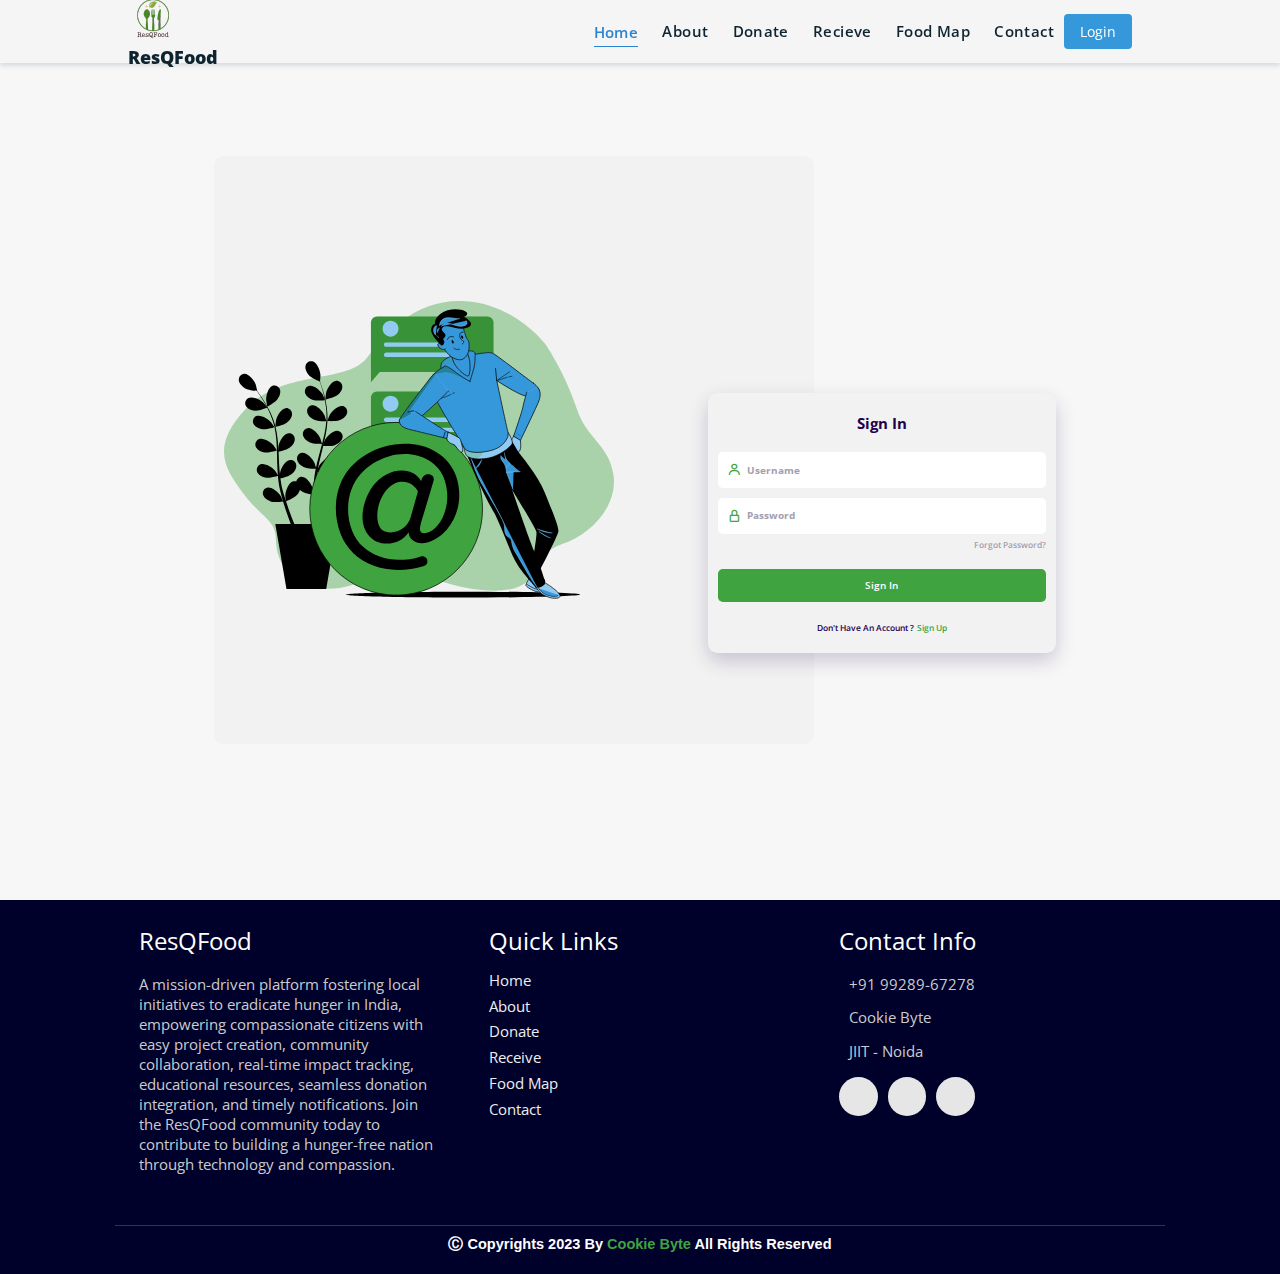
<file: login.html>
<!DOCTYPE html>
<html lang="en">

<head>
    <meta charset="UTF-8">
    <meta name="viewport" content="width=device-width, initial-scale=1.0">

    <!-- ===== CSS ===== -->
    <link rel="stylesheet" href="assets/css/login.css">

    <!-- ===== BOX ICONS ===== -->
    <link href='https://cdn.jsdelivr.net/npm/boxicons@2.0.5/css/boxicons.min.css' rel='stylesheet'>
    <link rel="stylesheet" href="https://cdnjs.cloudflare.com/ajax/libs/font-awesome/5.15.3/css/all.min.css"
    integrity="sha512-iBBXm8fW90+nuLcSKlbmrPcLa0OT92xO1BIsZ+ywDWZCvqsWgccV3gFoRBv0z+8dLJgyAHIhR35VZc2oM/gI1w=="
    crossorigin="anonymous" referrerpolicy="no-referrer" />
    <link rel="shortcut icon" href="assets/img/logo.png" type="image/x-icon">
    <title>Login / Sign Up</title>
</head>

<body>

    <header>
        <a href="/" class="logo">
          <img src="assets/img/logo.png" alt="Logo" width="50" height="50">ResQFood
        </a>
      
        <div id="menu" class="fas fa-bars"></div>
      
        <nav class="navbar">
          <ul>
            <li><a class="active" href="index.html">Home</a></li>
            <li><a href="index.html">About</a></li>
            <li><a href="donate.html">Donate</a></li>
            <li><a href="receive.html">Recieve</a></li>
            <li><a href="#work">Food Map</a></li>
            <li><a href="contact.html">Contact</a></li>
          </ul>
      <br>
          <!-- Add login and register buttons -->
          <div class="auth-buttons">
            <a href="login.html" class="login-button">Login</a>
          </div>
        </nav>
      </header>






    <div class="login">
        <div class="login__content">
            <div class="login__img">
                <img src="assets/img/img-login.svg" alt="">
            </div>

            <div class="login__forms">
                <form action="" class="login__registre" id="login-in">
                    <h1 class="login__title">Sign In</h1>

                    <div class="login__box">
                        <i class='bx bx-user login__icon'></i>
                        <input type="text" placeholder="Username" class="login__input">
                    </div>

                    <div class="login__box">
                        <i class='bx bx-lock-alt login__icon'></i>
                        <input type="password" placeholder="Password" class="login__input">
                    </div>

                    <a href="#" class="login__forgot">Forgot password?</a>

                    <a href="#" class="login__button">Sign In</a>

                    <div>
                        <span class="login__account">Don't have an Account ?</span>
                        <span class="login__signin" id="sign-up">Sign Up</span>
                    </div>
                </form>

                <form action="" class="login__create none" id="login-up">
                    <h1 class="login__title">Create Account</h1>

                    <div class="login__box">
                        <i class='bx bx-user login__icon'></i>
                        <input type="text" placeholder="Username" class="login__input">
                    </div>

                    <div class="login__box">
                        <i class='bx bx-at login__icon'></i>
                        <input type="text" placeholder="Email" class="login__input">
                    </div>

                    <div class="login__box">
                        <i class='bx bx-lock-alt login__icon'></i>
                        <input type="password" placeholder="Password" class="login__input">
                    </div>

                    <a href="#" class="login__button">Sign Up</a>

                    <div>
                        <span class="login__account">Already have an Account ?</span>
                        <span class="login__signup" id="sign-in">Sign In</span>
                    </div>

                    <div class="login__social">
                        <a href="#" class="login__social-icon"><i class='bx bxl-facebook'></i></a>
                        <a href="#" class="login__social-icon"><i class='bx bxl-twitter'></i></a>
                        <a href="#" class="login__social-icon"><i class='bx bxl-google'></i></a>
                    </div>
                </form>
            </div>
        </div>
    </div>

    <!--===== MAIN JS =====-->
    <script src="assets/js/main.js"></script>


    <!-- FOOTER -->

   
  <section class="footer">

    <div class="box-container">

      <div class="box">
        <h3>ResQFood</h3>
        <p>A mission-driven platform fostering local initiatives to eradicate hunger in India, empowering compassionate citizens with easy project creation, community collaboration, real-time impact tracking, educational resources, seamless donation integration, and timely notifications. Join the ResQFood community today to contribute to building a hunger-free nation through technology and compassion. <br /> <br /> </p>
      </div>

      <div class="box">
        <h3>quick links</h3>
        <a href="index.html"><i class="fas fa-chevron-circle-right"></i> home</a>
        <a href="#about"><i class="fas fa-chevron-circle-right"></i> about</a>
        <a href="donate.html"><i class="fas fa-chevron-circle-right"></i> donate</a>
        <a href="receive.html"><i class="fas fa-chevron-circle-right"></i> receive</a>
        <a href="map.html"><i class="fas fa-chevron-circle-right"></i> food map</a>
        <a href="contact.html"><i class="fas fa-chevron-circle-right"></i> contact</a>
     
      </div>

      <div class="box">
        <h3>contact info</h3>
        <p> <i class="fas fa-phone"></i>+91 99289-67278</p>
        <p> <i class="fas fa-envelope"></i>Cookie Byte</p>
        <p> <i class="fas fa-map-marked-alt"></i>JIIT - Noida</p>
        <div class="share">

          <a href="https://www.linkedin.com/in/harsh-kumawat-069bb324b/" class="fab fa-linkedin" aria-label="LinkedIn"
            target="_blank"></a>
          <a href="https://github.com/harshk04/Food-Waste-Reduction" class="fab fa-github" aria-label="GitHub" target="_blank"></a>
          <a href="mailto:kumawatharsh2004@gmail.com" class="fas fa-envelope" aria-label="Mail" target="_blank"></a>
          <!-- <a href="https://twitter.com/HarshKu03493352" class="fab fa-twitter" aria-label="Twitter" target="_blank"></a>
          <a href="https://t.me/harsh_k04" class="fab fa-telegram-plane" aria-label="Telegram" target="_blank"></a> -->
        </div>
      </div>
    </div>

    <h1 class="credit">ⓒ Copyrights 2023 by <a href="https://www.linkedin.com/in/harsh-kumawat-069bb324b/"> Cookie Byte</a>
      All Rights Reserved</h1>

  </section>
  <!-- footer section ends -->
    <!-- footer section ends -->


    <!-- scroll top btn -->
    <a href="#home" aria-label="ScrollTop" class="fas fa-angle-up" id="scroll-top"></a>
    <!-- scroll back to top -->




</body>

</html>
</file>
<file: assets/css/login.css>
/*===== GOOGLE FONTS =====*/
@import url("https://fonts.googleapis.com/css2?family=Open+Sans:wght@400;600;700&display=swap");

* {
  margin: 0;
  padding: 0;
  box-sizing: border-box;
  text-decoration: none;
  outline: none;
  border: none;
  text-transform: capitalize;
  transition: all 0.2s linear;
}

html {
  font-size: 60.5%;
  overflow-x: hidden;
  scroll-behavior: smooth;
}

body {
  background: #f7f7f7;
  font-family: "Poppins", sans-serif;
}

*::selection {
  background: #e01e5b;
  color: #ecb22e;
}

/* '#2EB67D', '#ECB22E', '#E01E5B', '#36C5F0'  */


header {
  position: fixed;
  top: 0;
  left: 0;
  right: 0;
  z-index: 1000;
  display: flex;
  align-items: center;
  justify-content: space-between;
  padding: 1.7rem 10%;
  height: 6.5rem;
  background-color: #f5f5f5;
  box-shadow: 0 3px 4px rgba(146, 161, 176, 0.3);
}

section {
  min-height: 100vh;
  padding: 2rem 9%;
}

.heading {
  font-size: 3.5rem;
  color: rgb(32, 32, 32);
  font-weight: 800;
  text-align: center;
}

.heading span {
  color: rgb(115, 3, 167);
}

header .logo {
  font-size: 1.9rem;
  font-weight: 800;
  text-decoration: none;
  color: #0e2431;
}

header .logo i {
  font-size: 2.2rem;
}

header .logo:hover {
  color: #2b3dda;
}

header .navbar ul {
  list-style: none;
  display: flex;
  justify-content: center;
  align-items: center;
}

header .navbar li {
  margin-left: 2.5rem;
}

header .navbar ul li a {
  font-size: 1.57rem;
  color: #0e2431;
  font-weight: 600;
  text-decoration: none;
  letter-spacing: 0.04rem;
  transition: 0.2s;
}

header .navbar ul li a.active,
header .navbar ul li a:hover {
  color: #2b84d2;
  border-bottom: 0.2rem solid #2b84d2;
  padding: 0.5rem 0;
  cursor: pointer;
}

/* Add these styles to your existing CSS or create a new CSS file */

.navbar {
  display: flex;
  justify-content: space-between;
  align-items: center;
  padding: 10px 20px;
  /* Add some padding to the navbar */
}

.auth-buttons {
  display: flex;
  align-items: center;
}

.login-button,
.register-button {
  margin-left: 10px;
  /* Adjust the margin as needed */
  padding: 8px 16px;
  border: none;
  cursor: pointer;
  border-radius: 4px;
  font-size: 14px;
  transition: background-color 0.3s ease-in-out, color 0.3s ease-in-out;
}

.login-button {
  background-color: #3498db;
  color: #fff;
}

.register-button {
  background-color: #3fa33f;
  color: #fff;
}

.login-button:hover,
.register-button:hover {
  background-color: #3fa33f;
}

/* Adjust the hover effect colors as needed */



/* navbar ends */
/* Adjust the hover effect colors as needed */



/* navbar ends */
/*===== VARIABLES CSS =====*/
:root {
  /*===== Colores =====*/
  --first-color: #3fa33f;
  --first-color-dark: #23004D;
  --first-color-light: #A49EAC;
  --first-color-lighten: #F2F2F2;

  /*===== Font and typography =====*/
  --body-font: 'Open Sans', sans-serif;
  --h1-font-size: 1.5rem;
  --normal-font-size: .938rem;
  --small-font-size: .813rem;
}

@media screen and (min-width: 768px) {
  :root {
    --normal-font-size: 1rem;
    --small-font-size: .875rem;
  }
}

/*===== BASE =====*/
*,
::before,
::after {
  box-sizing: border-box;
}

body {
  margin: 0;
  padding: 0;
  font-family: var(--body-font);
  font-size: var(--normal-font-size);
  color: var(--first-color-dark);
}

h1 {
  margin: 0;
}

a {
  text-decoration: none;
}

img {
  max-width: 100%;
  height: auto;
  display: block;
}

/*===== LOGIN =====*/
.login {
  display: grid;
  grid-template-columns: 100%;
  height: 100vh;
  margin-left: 1.5rem;
  margin-right: 1.5rem;
}

.login__content {
  display: grid;
}

.login__img {
  justify-self: center;
}

.login__img img {
  width: 310px;
  margin-top: 1.5rem;
}

.login__forms {
  position: relative;
  height: 368px;
  
}

.login__registre,
.login__create {
  position: absolute;
  bottom: 1rem;
  width: 100%;
  background-color: var(--first-color-lighten);
  padding: 2rem 1rem;
  border-radius: 1rem;
  text-align: center;
  box-shadow: 0 8px 20px rgba(35, 0, 77, .2);
  animation-duration: .4s;
  animation-name: animate-login;
}

@keyframes animate-login {
  0% {
    transform: scale(1, 1);
  }

  50% {
    transform: scale(1.1, 1.1);
  }

  100% {
    transform: scale(1, 1);
  }
}

.login__title {
  font-size: var(--h1-font-size);
  margin-bottom: 2rem;
}

.login__box {
  display: grid;
  grid-template-columns: max-content 1fr;
  column-gap: .5rem;
  padding: 1.125rem 1rem;
  background-color: #FFF;
  margin-top: 1rem;
  border-radius: .5rem;
}

.login__icon {
  font-size: 1.5rem;
  color: var(--first-color);
}

.login__input {
  border: none;
  outline: none;
  font-size: var(--normal-font-size);
  font-weight: 700;
  color: var(--first-color-dark);
}

.login__input::placeholder {
  font-size: var(--normal-font-size);
  font-family: var(--body-font);
  color: var(--first-color-light);
}

.login__forgot {
  display: block;
  width: max-content;
  margin-left: auto;
  margin-top: .5rem;
  font-size: var(--small-font-size);
  font-weight: 600;
  color: var(--first-color-light);
}

.login__button {
  display: block;
  padding: 1rem;
  margin: 2rem 0;
  background-color: var(--first-color);
  color: #FFF;
  font-weight: 600;
  text-align: center;
  border-radius: .5rem;
  transition: .3s;
}

.login__button:hover {
  background-color: var(--first-color-dark);
}

.login__account,
.login__signin,
.login__signup {
  font-weight: 600;
  font-size: var(--small-font-size);
}

.login__account {
  color: var(--first-color-dark);
}

.login__signin,
.login__signup {
  color: var(--first-color);
  cursor: pointer;
}

.login__social {
  margin-top: 2rem;
}

.login__social-icon {
  font-size: 1.5rem;
  color: var(--first-color-dark);
  margin: 0 1.5rem;
}

/*Show login*/
.block {
  display: block;
}

/*Hidden login*/
.none {
  display: none;
}

/* ===== MEDIA QUERIES =====*/
@media screen and (min-width: 576px) {
  .login__forms {
    width: 348px;
    justify-self: center;
  }
}

@media screen and (min-width: 1024px) {
  .login {
    height: 100vh;
    overflow: hidden;
  }

  .login__content {
    grid-template-columns: repeat(2, max-content);
    justify-content: center;
    align-items: center;
    margin-left: 10rem;
  }

  .login__img {
    display: flex;
    width: 600px;
    height: 588px;
    background-color: var(--first-color-lighten);
    border-radius: 1rem;
    padding-left: 1rem;
  }

  .login__img img {
    width: 390px;
    margin-top: 0;
  }

  .login__registre,
  .login__create {
    left: -11rem;
  }

  .login__registre {
    bottom: -2rem;
  }

  .login__create {
    bottom: -5.5rem;
  }
}




/* FOOTER */
.footer {
  min-height: auto;
  padding-top: 0;
  background: rgb(0, 1, 43);
}

.footer .box-container {
  display: flex;
  justify-content: center;
  flex-wrap: wrap;
}

.footer .box-container .box {
  flex: 1 1 25rem;
  margin: 2.5rem;
}

.footer .box-container .box h3 {
  font-size: 2.5rem;
  color: #fff;
  padding-bottom: 1rem;
  font-weight: normal;
}

.footer .box-container .box p {
  font-size: 1.5rem;
  color: #ccc;
  padding: 0.7rem 0;
  text-transform: none;
}

.footer .box-container .box p i {
  padding-right: 1rem;
  color: #3fa33f;
}

.footer .box-container .box a {
  font-size: 1.5rem;
  color: rgb(238, 238, 238);
  padding: 0.3rem 0;
  display: block;
}

.footer .box-container .box a:hover {
  color: #3fa33f;
}

.footer .box-container .box .share {
  display: flex;
  flex-wrap: wrap;
  padding: 1rem 0;
}

.footer .box-container .box .share a {
  height: 4rem;
  width: 4rem;
  padding: 1rem;
  text-align: center;
  border-radius: 5rem;
  font-size: 1.7rem;
  margin-right: 1rem;
  transition: 0.2s;
  background: rgb(230, 230, 230);
  color: #02094b;
  border: none;
}

.footer .box-container .box .share a:hover {
  background: transparent;
  transform: scale(0.98);
  border: 0.1rem solid rgb(180, 178, 178);
  color: #3fa33f;
}

.footer .credit {
  padding: 1rem 0 0 0;
  text-align: center;
  font-size: 1.5rem;
  font-family: "Nunito", sans-serif;
  font-weight: 600;
  color: #fff;
  border-top: 0.1rem solid #fff3;
}

.footer .credit a {
  color: #3fa33f;
}

/* '#2EB67D', '#ECB22E', '#E01E5B', '#36C5F0'  */
.footer .fa {
  color: #3fa33f;
  margin: 0 0.3rem;
  font-size: 1.5rem;
  animation: pound 0.35s infinite alternate;
}

@-webkit-keyframes pound {
  to {
    transform: scale(1.1);
  }
}

@keyframes pound {
  to {
    transform: scale(1.1);
  }
}

@media (max-width: 450px) {
  .footer .box-container .box {
    margin: 1.5rem;
  }

  .footer .box-container .box p {
    padding: 0.7rem;
  }

  .footer .box-container .box .share a {
    padding: 1.2rem;
  }
}

/* footer section ends */

/* common media queries starts*/
@media (max-width: 450px) {
  html {
    font-size: 55%;
  }

  body {
    padding-right: 0;
  }

  section {
    padding: 2rem;
  }
}

/* common media queries ends*/

/* scroll top starts */
#scroll-top {
  position: fixed;
  top: -140%;
  right: 2rem;
  padding: 1rem 1.5rem;
  font-size: 2rem;
  background: #e01e5b;
  color: rgb(13, 0, 44);
  border-radius: 50%;
  transition: 1s linear;
  z-index: 1000;
}

#scroll-top.active {
  top: calc(100% - 6rem);
}

/* scroll top ends */
</file>
